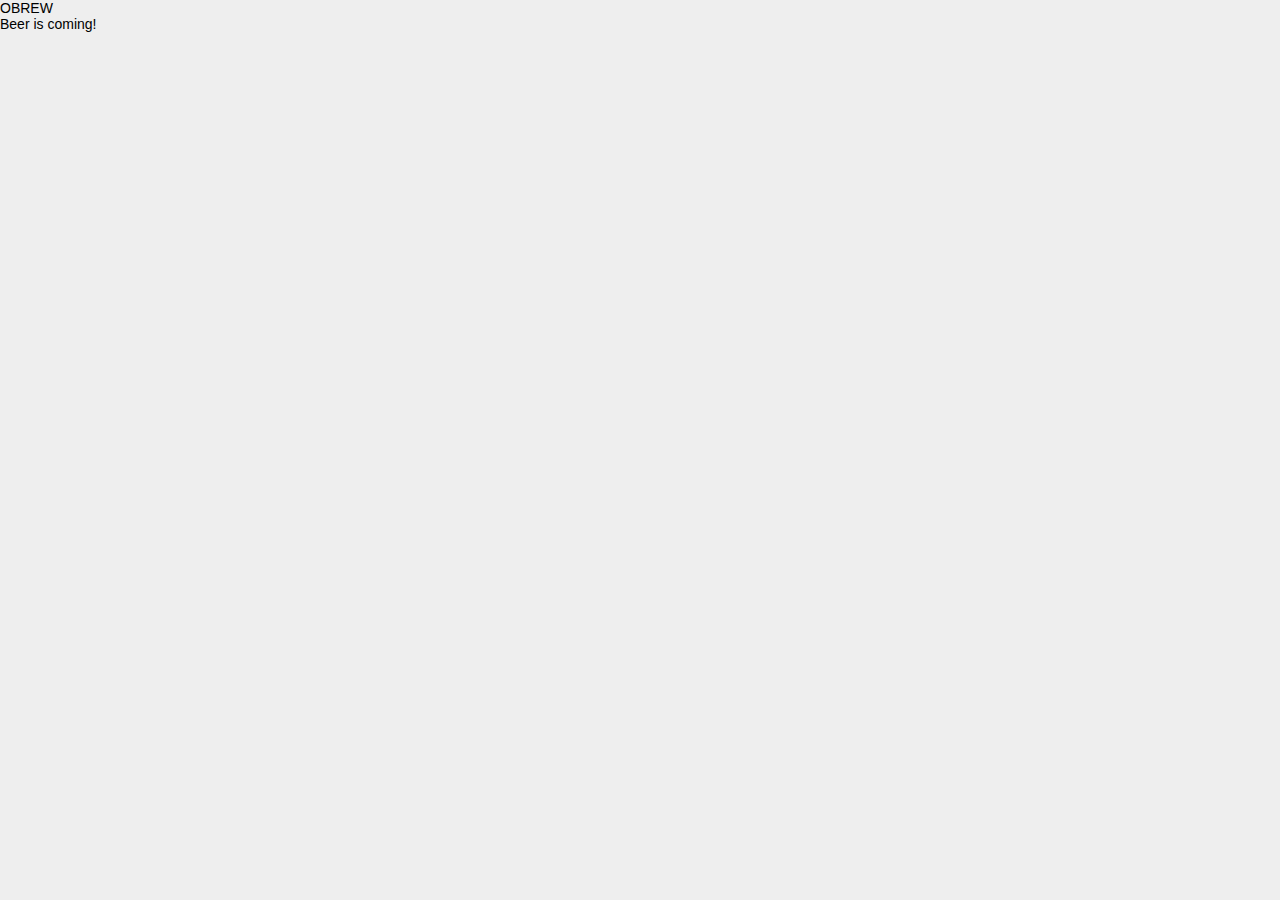
<file: index.html>
<!DOCTYPE html>
<html>
<head>
    <meta content="text/html; charset=UTF-8; X-Content-Type-Options=nosniff" http-equiv="Content-Type" />
    <meta name="viewport" content="width=device-width, initial-scale=1">
    <meta name="description" content="">
    <meta name="keyword" content="">
    
    <!-- linked in image -->
    <meta name="author" content='Obrew SAS'>
    <meta property='og:type' content='website' />
    <meta property='og:site_name' content='obrew.fr'>
    <meta property='og:description' content='Obrew brewing company'>
    <meta property='og:url' content='//obrew.fr/'>
  
    
<link rel="stylesheet" href="/css/style.css">

  
  <meta name="generator" content="Hexo 6.3.0"></head>

    <body>
        
            <div id="home-screen" class="centered"> 
    <h1 id="home-title">OBREW</h1>
    <h3>Beer is coming!</h3>
</div>
                
    </body>

</html>
</file>
<file: css/style.css>
body {
  width: 100%;
}
body:before,
body:after {
  content: "";
  display: table;
}
body:after {
  clear: both;
}
html,
body,
div,
span,
applet,
object,
iframe,
h1,
h2,
h3,
h4,
h5,
h6,
p,
blockquote,
pre,
a,
abbr,
acronym,
address,
big,
cite,
code,
del,
dfn,
em,
img,
ins,
kbd,
q,
s,
samp,
small,
strike,
strong,
sub,
sup,
tt,
var,
dl,
dt,
dd,
ol,
ul,
li,
fieldset,
form,
label,
legend,
table,
caption,
tbody,
tfoot,
thead,
tr,
th,
td {
  margin: 0;
  padding: 0;
  border: 0;
  outline: 0;
  font-weight: inherit;
  font-style: inherit;
  font-family: inherit;
  font-size: 100%;
  vertical-align: baseline;
}
body {
  line-height: 1;
  color: #000;
  background: #fff;
}
ol,
ul {
  list-style: none;
}
table {
  border-collapse: separate;
  border-spacing: 0;
  vertical-align: middle;
}
caption,
th,
td {
  text-align: left;
  font-weight: normal;
  vertical-align: middle;
}
a img {
  border: none;
}
input,
button {
  margin: 0;
  padding: 0;
}
input::-moz-focus-inner,
button::-moz-focus-inner {
  border: 0;
  padding: 0;
}
@font-face {
  font-family: FontAwesome;
  font-style: normal;
  font-weight: normal;
  src: url("fonts/fontawesome-webfont.eot?v=4.7.0");
  src: url("fonts/fontawesome-webfont.eot?#iefix&v=4.7.0") format("embedded-opentype"), url("fonts/fontawesome-webfont.woff2?v=4.7.0") format("woff2"), url("fonts/fontawesome-webfont.woff?v=4.7.0") format("woff"), url("fonts/fontawesome-webfont.ttf?v=4.7.0") format("truetype"), url("fonts/fontawesome-webfont.svg?v=4.7.0#fontawesomeregular") format("svg");
}
html,
body,
#container {
  height: 100%;
}
body {
  background: #eee;
  font: 14px -apple-system, BlinkMacSystemFont, "Segoe UI", "Roboto", "Oxygen", "Ubuntu", "Cantarell", "Fira Sans", "Droid Sans", "Helvetica Neue", sans-serif;
  -webkit-text-size-adjust: 100%;
}
.outer {
  max-width: 1220px;
  margin: 0 auto;
  padding: 0 20px;
}
.outer:before,
.outer:after {
  content: "";
  display: table;
}
.outer:after {
  clear: both;
}
.inner {
  display: inline;
  float: left;
  width: 98.33333333333333%;
  margin: 0 0.833333333333333%;
}
.left,
.alignleft {
  float: left;
}
.right,
.alignright {
  float: right;
}
.clear {
  clear: both;
}
#container {
  position: relative;
}
.mobile-nav-on {
  overflow: hidden;
}
#wrap {
  height: 100%;
  width: 100%;
  position: absolute;
  top: 0;
  left: 0;
  -webkit-transition: 0.2s ease-out;
  -moz-transition: 0.2s ease-out;
  -ms-transition: 0.2s ease-out;
  transition: 0.2s ease-out;
  z-index: 1;
  background: #eee;
}
.mobile-nav-on #wrap {
  left: 280px;
}
@media screen and (min-width: 768px) {
  #main {
    display: inline;
    float: left;
    width: 73.33333333333333%;
    margin: 0 0.833333333333333%;
  }
}
.article-date,
.article-category-link,
.archive-year,
.widget-title {
  text-decoration: none;
  text-transform: uppercase;
  letter-spacing: 2px;
  color: #999;
  margin-bottom: 1em;
  margin-left: 5px;
  line-height: 1em;
  text-shadow: 0 1px #fff;
  font-weight: bold;
}
.article-inner,
.archive-article-inner {
  background: #fff;
  -webkit-box-shadow: 1px 2px 3px #ddd;
  box-shadow: 1px 2px 3px #ddd;
  border: 1px solid #ddd;
  border-radius: 3px;
}
.article-entry h1,
.widget h1 {
  font-size: 2em;
}
.article-entry h2,
.widget h2 {
  font-size: 1.5em;
}
.article-entry h3,
.widget h3 {
  font-size: 1.3em;
}
.article-entry h4,
.widget h4 {
  font-size: 1.2em;
}
.article-entry h5,
.widget h5 {
  font-size: 1em;
}
.article-entry h6,
.widget h6 {
  font-size: 1em;
  color: #999;
}
.article-entry hr,
.widget hr {
  border: 1px dashed #ddd;
}
.article-entry strong,
.widget strong {
  font-weight: bold;
}
.article-entry em,
.widget em,
.article-entry cite,
.widget cite {
  font-style: italic;
}
.article-entry sup,
.widget sup,
.article-entry sub,
.widget sub {
  font-size: 0.75em;
  line-height: 0;
  position: relative;
  vertical-align: baseline;
}
.article-entry sup,
.widget sup {
  top: -0.5em;
}
.article-entry sub,
.widget sub {
  bottom: -0.2em;
}
.article-entry small,
.widget small {
  font-size: 0.85em;
}
.article-entry acronym,
.widget acronym,
.article-entry abbr,
.widget abbr {
  border-bottom: 1px dotted;
}
.article-entry ul,
.widget ul,
.article-entry ol,
.widget ol,
.article-entry dl,
.widget dl {
  margin: 0 20px;
  line-height: 1.6em;
}
.article-entry ul ul,
.widget ul ul,
.article-entry ol ul,
.widget ol ul,
.article-entry ul ol,
.widget ul ol,
.article-entry ol ol,
.widget ol ol {
  margin-top: 0;
  margin-bottom: 0;
}
.article-entry ul,
.widget ul {
  list-style: disc;
}
.article-entry ol,
.widget ol {
  list-style: decimal;
}
.article-entry dt,
.widget dt {
  font-weight: bold;
}
#header {
  height: 300px;
  position: relative;
  border-bottom: 1px solid #ddd;
}
#header:before,
#header:after {
  content: "";
  position: absolute;
  left: 0;
  right: 0;
  height: 40px;
}
#header:before {
  top: 0;
  background: -webkit-linear-gradient(rgba(0,0,0,0.2), transparent);
  background: -moz-linear-gradient(rgba(0,0,0,0.2), transparent);
  background: -ms-linear-gradient(rgba(0,0,0,0.2), transparent);
  background: linear-gradient(rgba(0,0,0,0.2), transparent);
}
#header:after {
  bottom: 0;
  background: -webkit-linear-gradient(transparent, rgba(0,0,0,0.2));
  background: -moz-linear-gradient(transparent, rgba(0,0,0,0.2));
  background: -ms-linear-gradient(transparent, rgba(0,0,0,0.2));
  background: linear-gradient(transparent, rgba(0,0,0,0.2));
}
#header-outer {
  height: 100%;
  position: relative;
}
#header-inner {
  position: relative;
  overflow: hidden;
}
#banner {
  position: absolute;
  top: 0;
  left: 0;
  width: 100%;
  height: 100%;
  background: url("images/banner.jpg") center #000;
  background-size: cover;
  z-index: -1;
}
#header-title {
  text-align: center;
  height: 40px;
  position: absolute;
  top: 50%;
  left: 0;
  margin-top: -20px;
}
#logo,
#subtitle {
  text-decoration: none;
  color: #fff;
  font-weight: 300;
  text-shadow: 0 1px 4px rgba(0,0,0,0.3);
}
#logo {
  font-size: 40px;
  line-height: 40px;
  letter-spacing: 2px;
}
#subtitle {
  font-size: 16px;
  line-height: 16px;
  letter-spacing: 1px;
}
#subtitle-wrap {
  margin-top: 16px;
}
#main-nav {
  float: left;
  margin-left: -15px;
}
.nav-icon,
.main-nav-link {
  float: left;
  color: #fff;
  opacity: 0.6;
  text-decoration: none;
  text-shadow: 0 1px rgba(0,0,0,0.2);
  -webkit-transition: opacity 0.2s;
  -moz-transition: opacity 0.2s;
  -ms-transition: opacity 0.2s;
  transition: opacity 0.2s;
  display: block;
  padding: 20px 15px;
}
.nav-icon:hover,
.main-nav-link:hover {
  opacity: 1;
}
.nav-icon {
  font-family: FontAwesome;
  text-align: center;
  font-size: 14px;
  width: 14px;
  height: 14px;
  padding: 20px 15px;
  position: relative;
  cursor: pointer;
}
.main-nav-link {
  font-weight: 300;
  letter-spacing: 1px;
}
@media screen and (max-width: 479px) {
  .main-nav-link {
    display: none;
  }
}
#main-nav-toggle {
  display: none;
}
#main-nav-toggle:before {
  content: "\f0c9";
}
@media screen and (max-width: 479px) {
  #main-nav-toggle {
    display: block;
  }
}
#sub-nav {
  float: right;
  margin-right: -15px;
}
#nav-rss-link:before {
  content: "\f09e";
}
#nav-search-btn:before {
  content: "\f002";
}
#search-form-wrap {
  position: absolute;
  top: 15px;
  width: 150px;
  height: 30px;
  right: -150px;
  opacity: 0;
  -webkit-transition: 0.2s ease-out;
  -moz-transition: 0.2s ease-out;
  -ms-transition: 0.2s ease-out;
  transition: 0.2s ease-out;
}
#search-form-wrap.on {
  opacity: 1;
  right: 0;
}
@media screen and (max-width: 479px) {
  #search-form-wrap {
    width: 100%;
    right: -100%;
  }
}
.search-form {
  position: absolute;
  top: 0;
  left: 0;
  right: 0;
  background: #fff;
  padding: 5px 15px;
  border-radius: 15px;
  -webkit-box-shadow: 0 0 10px rgba(0,0,0,0.3);
  box-shadow: 0 0 10px rgba(0,0,0,0.3);
}
.search-form-input {
  border: none;
  background: none;
  color: #555;
  width: 100%;
  font: 13px -apple-system, BlinkMacSystemFont, "Segoe UI", "Roboto", "Oxygen", "Ubuntu", "Cantarell", "Fira Sans", "Droid Sans", "Helvetica Neue", sans-serif;
  outline: none;
}
.search-form-input::-webkit-search-results-decoration,
.search-form-input::-webkit-search-cancel-button {
  -webkit-appearance: none;
}
.search-form-submit {
  position: absolute;
  top: 50%;
  right: 10px;
  margin-top: -7px;
  font: 13px FontAwesome;
  border: none;
  background: none;
  color: #bbb;
  cursor: pointer;
}
.search-form-submit:hover,
.search-form-submit:focus {
  color: #777;
}
.article {
  margin: 50px 0;
}
.article-inner {
  overflow: hidden;
}
.article-meta:before,
.article-meta:after {
  content: "";
  display: table;
}
.article-meta:after {
  clear: both;
}
.article-date {
  float: left;
}
.article-category {
  float: left;
  line-height: 1em;
  color: #ccc;
  text-shadow: 0 1px #fff;
  margin-left: 8px;
}
.article-category:before {
  content: "\2022";
}
.article-category-link {
  margin: 0 12px 1em;
}
.article-header {
  padding: 20px 20px 0;
}
.article-title {
  text-decoration: none;
  font-size: 2em;
  font-weight: bold;
  color: #555;
  line-height: 1.1em;
  -webkit-transition: color 0.2s;
  -moz-transition: color 0.2s;
  -ms-transition: color 0.2s;
  transition: color 0.2s;
}
a.article-title:hover {
  color: #258fb8;
}
.article-entry {
  color: #555;
  padding: 0 20px;
}
.article-entry:before,
.article-entry:after {
  content: "";
  display: table;
}
.article-entry:after {
  clear: both;
}
.article-entry p,
.article-entry table {
  line-height: 1.6em;
  margin: 1.6em 0;
}
.article-entry h1,
.article-entry h2,
.article-entry h3,
.article-entry h4,
.article-entry h5,
.article-entry h6 {
  font-weight: bold;
}
.article-entry h1,
.article-entry h2,
.article-entry h3,
.article-entry h4,
.article-entry h5,
.article-entry h6 {
  line-height: 1.1em;
  margin: 1.1em 0;
}
.article-entry a {
  color: #258fb8;
  text-decoration: none;
}
.article-entry a:hover {
  text-decoration: underline;
}
.article-entry ul,
.article-entry ol,
.article-entry dl {
  margin-top: 1.6em;
  margin-bottom: 1.6em;
}
.article-entry img,
.article-entry video {
  max-width: 100%;
  height: auto;
  display: block;
  margin: auto;
}
.article-entry iframe {
  border: none;
}
.article-entry table {
  width: 100%;
  border-collapse: collapse;
  border-spacing: 0;
}
.article-entry th {
  font-weight: bold;
  border-bottom: 3px solid #ddd;
  padding-bottom: 0.5em;
}
.article-entry td {
  border-bottom: 1px solid #ddd;
  padding: 10px 0;
}
.article-entry blockquote {
  font-family: Georgia, "Times New Roman", serif;
  font-size: 1.4em;
  margin: 1.6em 20px;
  text-align: center;
}
.article-entry blockquote footer {
  font-size: 14px;
  margin: 1.6em 0;
  font-family: -apple-system, BlinkMacSystemFont, "Segoe UI", "Roboto", "Oxygen", "Ubuntu", "Cantarell", "Fira Sans", "Droid Sans", "Helvetica Neue", sans-serif;
}
.article-entry blockquote footer cite:before {
  content: "—";
  padding: 0 0.5em;
}
.article-entry .pullquote {
  text-align: left;
  width: 45%;
  margin: 0;
}
.article-entry .pullquote.left {
  margin-left: 0.5em;
  margin-right: 1em;
}
.article-entry .pullquote.right {
  margin-right: 0.5em;
  margin-left: 1em;
}
.article-entry .caption {
  color: #999;
  display: block;
  font-size: 0.9em;
  margin-top: 0.5em;
  position: relative;
  text-align: center;
}
.article-entry .video-container {
  position: relative;
  padding-top: 56.25%;
  height: 0;
  overflow: hidden;
}
.article-entry .video-container iframe,
.article-entry .video-container object,
.article-entry .video-container embed {
  position: absolute;
  top: 0;
  left: 0;
  width: 100%;
  height: 100%;
  margin-top: 0;
}
.article-more-link a {
  display: inline-block;
  line-height: 1em;
  padding: 6px 15px;
  border-radius: 15px;
  background: #eee;
  color: #999;
  text-shadow: 0 1px #fff;
  text-decoration: none;
}
.article-more-link a:hover {
  background: #258fb8;
  color: #fff;
  text-decoration: none;
  text-shadow: 0 1px #1e7293;
}
.article-footer {
  font-size: 0.85em;
  line-height: 1.6em;
  border-top: 1px solid #ddd;
  padding-top: 1.6em;
  margin: 0 20px 20px;
}
.article-footer:before,
.article-footer:after {
  content: "";
  display: table;
}
.article-footer:after {
  clear: both;
}
.article-footer a {
  color: #999;
  text-decoration: none;
}
.article-footer a:hover {
  color: #555;
}
.article-tag-list-item {
  float: left;
  margin-right: 10px;
}
.article-tag-list-link:before {
  content: "#";
}
.article-comment-link {
  float: right;
}
.article-comment-link:before {
  content: "\f075";
  font-family: FontAwesome;
  padding-right: 8px;
}
.article-share-link {
  cursor: pointer;
  float: right;
  margin-left: 20px;
}
.article-share-link:before {
  content: "\f064";
  font-family: FontAwesome;
  padding-right: 6px;
}
#article-nav {
  position: relative;
}
#article-nav:before,
#article-nav:after {
  content: "";
  display: table;
}
#article-nav:after {
  clear: both;
}
@media screen and (min-width: 768px) {
  #article-nav {
    margin: 50px 0;
  }
  #article-nav:before {
    width: 8px;
    height: 8px;
    position: absolute;
    top: 50%;
    left: 50%;
    margin-top: -4px;
    margin-left: -4px;
    content: "";
    border-radius: 50%;
    background: #ddd;
    -webkit-box-shadow: 0 1px 2px #fff;
    box-shadow: 0 1px 2px #fff;
  }
}
.article-nav-link-wrap {
  text-decoration: none;
  text-shadow: 0 1px #fff;
  color: #999;
  -webkit-box-sizing: border-box;
  -moz-box-sizing: border-box;
  box-sizing: border-box;
  margin-top: 50px;
  text-align: center;
  display: block;
}
.article-nav-link-wrap:hover {
  color: #555;
}
@media screen and (min-width: 768px) {
  .article-nav-link-wrap {
    width: 50%;
    margin-top: 0;
  }
}
@media screen and (min-width: 768px) {
  #article-nav-newer {
    float: left;
    text-align: right;
    padding-right: 20px;
  }
}
@media screen and (min-width: 768px) {
  #article-nav-older {
    float: right;
    text-align: left;
    padding-left: 20px;
  }
}
.article-nav-caption {
  text-transform: uppercase;
  letter-spacing: 2px;
  color: #ddd;
  line-height: 1em;
  font-weight: bold;
}
#article-nav-newer .article-nav-caption {
  margin-right: -2px;
}
.article-nav-title {
  font-size: 0.85em;
  line-height: 1.6em;
  margin-top: 0.5em;
}
.article-share-box {
  position: absolute;
  display: none;
  background: #fff;
  -webkit-box-shadow: 1px 2px 10px rgba(0,0,0,0.2);
  box-shadow: 1px 2px 10px rgba(0,0,0,0.2);
  border-radius: 3px;
  margin-left: -145px;
  overflow: hidden;
  z-index: 1;
}
.article-share-box.on {
  display: block;
}
.article-share-input {
  width: 100%;
  background: none;
  -webkit-box-sizing: border-box;
  -moz-box-sizing: border-box;
  box-sizing: border-box;
  font: 14px -apple-system, BlinkMacSystemFont, "Segoe UI", "Roboto", "Oxygen", "Ubuntu", "Cantarell", "Fira Sans", "Droid Sans", "Helvetica Neue", sans-serif;
  padding: 0 15px;
  color: #555;
  outline: none;
  border: 1px solid #ddd;
  border-radius: 3px 3px 0 0;
  height: 36px;
  line-height: 36px;
}
.article-share-links {
  background: #eee;
}
.article-share-links:before,
.article-share-links:after {
  content: "";
  display: table;
}
.article-share-links:after {
  clear: both;
}
.article-share-twitter,
.article-share-facebook,
.article-share-pinterest,
.article-share-linkedin {
  width: 50px;
  height: 36px;
  display: block;
  float: left;
  position: relative;
  color: #999;
  text-shadow: 0 1px #fff;
}
.article-share-twitter:before,
.article-share-facebook:before,
.article-share-pinterest:before,
.article-share-linkedin:before {
  font-size: 20px;
  font-family: FontAwesome;
  width: 20px;
  height: 20px;
  position: absolute;
  top: 50%;
  left: 50%;
  margin-top: -10px;
  margin-left: -10px;
  text-align: center;
}
.article-share-twitter:hover,
.article-share-facebook:hover,
.article-share-pinterest:hover,
.article-share-linkedin:hover {
  color: #fff;
}
.article-share-twitter:before {
  content: "\f099";
}
.article-share-twitter:hover {
  background: #00aced;
  text-shadow: 0 1px #008abe;
}
.article-share-facebook:before {
  content: "\f09a";
}
.article-share-facebook:hover {
  background: #3b5998;
  text-shadow: 0 1px #2f477a;
}
.article-share-pinterest:before {
  content: "\f0d2";
}
.article-share-pinterest:hover {
  background: #cb2027;
  text-shadow: 0 1px #a21a1f;
}
.article-share-linkedin:before {
  content: "\f0e1";
}
.article-share-linkedin:hover {
  background: #0077b5;
  text-shadow: 0 1px #005f91;
}
.article-gallery {
  background: #000;
  position: relative;
}
.article-gallery-photos {
  position: relative;
  overflow: hidden;
}
.article-gallery-img {
  display: none;
  max-width: 100%;
}
.article-gallery-img:first-child {
  display: block;
}
.article-gallery-img.loaded {
  position: absolute;
  display: block;
}
.article-gallery-img img {
  display: block;
  max-width: 100%;
  margin: 0 auto;
}
#comments {
  background: #fff;
  -webkit-box-shadow: 1px 2px 3px #ddd;
  box-shadow: 1px 2px 3px #ddd;
  padding: 20px;
  border: 1px solid #ddd;
  border-radius: 3px;
  margin: 50px 0;
}
#comments a {
  color: #258fb8;
}
.archives-wrap {
  margin: 50px 0;
}
.archives:before,
.archives:after {
  content: "";
  display: table;
}
.archives:after {
  clear: both;
}
.archive-year-wrap {
  margin-bottom: 1em;
}
.archives {
  -webkit-column-gap: 10px;
  -moz-column-gap: 10px;
  column-gap: 10px;
}
@media screen and (min-width: 480px) and (max-width: 767px) {
  .archives {
    -webkit-column-count: 2;
    -moz-column-count: 2;
    column-count: 2;
  }
}
@media screen and (min-width: 768px) {
  .archives {
    -webkit-column-count: 3;
    -moz-column-count: 3;
    column-count: 3;
  }
}
.archive-article {
  -webkit-column-break-inside: avoid;
  page-break-inside: avoid;
  overflow: hidden;
  break-inside: avoid-column;
}
.archive-article-inner {
  padding: 10px;
  margin-bottom: 15px;
}
.archive-article-title {
  text-decoration: none;
  font-weight: bold;
  color: #555;
  -webkit-transition: color 0.2s;
  -moz-transition: color 0.2s;
  -ms-transition: color 0.2s;
  transition: color 0.2s;
  line-height: 1.6em;
}
.archive-article-title:hover {
  color: #258fb8;
}
.archive-article-footer {
  margin-top: 1em;
}
.archive-article-date {
  color: #999;
  text-decoration: none;
  font-size: 0.85em;
  line-height: 1em;
  margin-bottom: 0.5em;
  display: block;
}
#page-nav {
  margin: 50px auto;
  background: #fff;
  -webkit-box-shadow: 1px 2px 3px #ddd;
  box-shadow: 1px 2px 3px #ddd;
  border: 1px solid #ddd;
  border-radius: 3px;
  text-align: center;
  color: #999;
  overflow: hidden;
}
#page-nav:before,
#page-nav:after {
  content: "";
  display: table;
}
#page-nav:after {
  clear: both;
}
#page-nav a,
#page-nav span {
  padding: 10px 20px;
  line-height: 1;
  height: 2ex;
}
#page-nav a {
  color: #999;
  text-decoration: none;
}
#page-nav a:hover {
  background: #999;
  color: #fff;
}
#page-nav .prev {
  float: left;
}
#page-nav .next {
  float: right;
}
#page-nav .page-number {
  display: inline-block;
}
@media screen and (max-width: 479px) {
  #page-nav .page-number {
    display: none;
  }
}
#page-nav .current {
  color: #555;
  font-weight: bold;
}
#page-nav .space {
  color: #ddd;
}
#footer {
  background: #262a30;
  padding: 50px 0;
  border-top: 1px solid #ddd;
  color: #999;
}
#footer a {
  color: #258fb8;
  text-decoration: none;
}
#footer a:hover {
  text-decoration: underline;
}
#footer-info {
  line-height: 1.6em;
  font-size: 0.85em;
}
.article-entry pre,
.article-entry .highlight {
  background: #2d2d2d;
  margin: 0 -20px;
  padding: 15px 20px;
  border-style: solid;
  border-color: #ddd;
  border-width: 1px 0;
  overflow: auto;
  color: #ccc;
  line-height: 22.400000000000002px;
}
.article-entry .highlight .gutter pre,
.article-entry .gist .gist-file .gist-data .line-numbers {
  color: #666;
  font-size: 0.85em;
}
.article-entry pre,
.article-entry code {
  font-family: "Source Code Pro", Consolas, Monaco, Menlo, Consolas, monospace;
}
.article-entry code {
  background: #eee;
  text-shadow: 0 1px #fff;
  padding: 0 0.3em;
}
.article-entry pre code {
  background: none;
  text-shadow: none;
  padding: 0;
}
.article-entry .highlight pre {
  border: none;
  margin: 0;
  padding: 0;
}
.article-entry .highlight table {
  margin: 0;
  width: auto;
}
.article-entry .highlight td {
  border: none;
  padding: 0;
}
.article-entry .highlight figcaption {
  font-size: 0.85em;
  color: #999;
  line-height: 1em;
  margin-bottom: 1em;
}
.article-entry .highlight figcaption:before,
.article-entry .highlight figcaption:after {
  content: "";
  display: table;
}
.article-entry .highlight figcaption:after {
  clear: both;
}
.article-entry .highlight figcaption a {
  float: right;
}
.article-entry .highlight .gutter pre {
  text-align: right;
  padding-right: 20px;
}
.article-entry .highlight .line {
  height: 22.400000000000002px;
}
.article-entry .highlight .line.marked {
  background: #515151;
}
.article-entry .gist {
  margin: 0 -20px;
  border-style: solid;
  border-color: #ddd;
  border-width: 1px 0;
  background: #2d2d2d;
  padding: 15px 20px 15px 0;
}
.article-entry .gist .gist-file {
  border: none;
  font-family: "Source Code Pro", Consolas, Monaco, Menlo, Consolas, monospace;
  margin: 0;
}
.article-entry .gist .gist-file .gist-data {
  background: none;
  border: none;
}
.article-entry .gist .gist-file .gist-data .line-numbers {
  background: none;
  border: none;
  padding: 0 20px 0 0;
}
.article-entry .gist .gist-file .gist-data .line-data {
  padding: 0 !important;
}
.article-entry .gist .gist-file .highlight {
  margin: 0;
  padding: 0;
  border: none;
}
.article-entry .gist .gist-file .gist-meta {
  background: #2d2d2d;
  color: #999;
  font: 0.85em -apple-system, BlinkMacSystemFont, "Segoe UI", "Roboto", "Oxygen", "Ubuntu", "Cantarell", "Fira Sans", "Droid Sans", "Helvetica Neue", sans-serif;
  text-shadow: 0 0;
  padding: 0;
  margin-top: 1em;
  margin-left: 20px;
}
.article-entry .gist .gist-file .gist-meta a {
  color: #258fb8;
  font-weight: normal;
}
.article-entry .gist .gist-file .gist-meta a:hover {
  text-decoration: underline;
}
pre .comment,
pre .title {
  color: #999;
}
pre .variable,
pre .attribute,
pre .tag,
pre .regexp,
pre .ruby .constant,
pre .xml .tag .title,
pre .xml .pi,
pre .xml .doctype,
pre .html .doctype,
pre .css .id,
pre .css .class,
pre .css .pseudo {
  color: #f2777a;
}
pre .number,
pre .preprocessor,
pre .built_in,
pre .literal,
pre .params,
pre .constant {
  color: #f99157;
}
pre .class,
pre .ruby .class .title,
pre .css .rules .attribute {
  color: #9c9;
}
pre .string,
pre .value,
pre .inheritance,
pre .header,
pre .ruby .symbol,
pre .xml .cdata {
  color: #9c9;
}
pre .css .hexcolor {
  color: #6cc;
}
pre .function,
pre .python .decorator,
pre .python .title,
pre .ruby .function .title,
pre .ruby .title .keyword,
pre .perl .sub,
pre .javascript .title,
pre .coffeescript .title {
  color: #69c;
}
pre .keyword,
pre .javascript .function {
  color: #c9c;
}
@media screen and (max-width: 479px) {
  #mobile-nav {
    position: absolute;
    top: 0;
    left: 0;
    width: 280px;
    height: 100%;
    background: #191919;
    border-right: 1px solid #fff;
  }
}
@media screen and (max-width: 479px) {
  .mobile-nav-link {
    display: block;
    color: #999;
    text-decoration: none;
    padding: 15px 20px;
    font-weight: bold;
  }
  .mobile-nav-link:hover {
    color: #fff;
  }
}
@media screen and (min-width: 768px) {
  #sidebar {
    display: inline;
    float: left;
    width: 23.333333333333332%;
    margin: 0 0.833333333333333%;
  }
}
.widget-wrap {
  margin: 50px 0;
}
.widget {
  color: #777;
  text-shadow: 0 1px #fff;
  background: #ddd;
  -webkit-box-shadow: 0 -1px 4px #ccc inset;
  box-shadow: 0 -1px 4px #ccc inset;
  border: 1px solid #ccc;
  padding: 15px;
  border-radius: 3px;
}
.widget a {
  color: #258fb8;
  text-decoration: none;
}
.widget a:hover {
  text-decoration: underline;
}
.widget ul ul,
.widget ol ul,
.widget dl ul,
.widget ul ol,
.widget ol ol,
.widget dl ol,
.widget ul dl,
.widget ol dl,
.widget dl dl {
  margin-left: 15px;
  list-style: disc;
}
.widget {
  line-height: 1.6em;
  word-wrap: break-word;
  font-size: 0.9em;
}
.widget ul,
.widget ol {
  list-style: none;
  margin: 0;
}
.widget ul ul,
.widget ol ul,
.widget ul ol,
.widget ol ol {
  margin: 0 20px;
}
.widget ul ul,
.widget ol ul {
  list-style: disc;
}
.widget ul ol,
.widget ol ol {
  list-style: decimal;
}
.category-list-count,
.tag-list-count,
.archive-list-count {
  padding-left: 5px;
  color: #999;
  font-size: 0.85em;
}
.category-list-count:before,
.tag-list-count:before,
.archive-list-count:before {
  content: "(";
}
.category-list-count:after,
.tag-list-count:after,
.archive-list-count:after {
  content: ")";
}
.tagcloud a {
  margin-right: 5px;
  display: inline-block;
}
</file>
